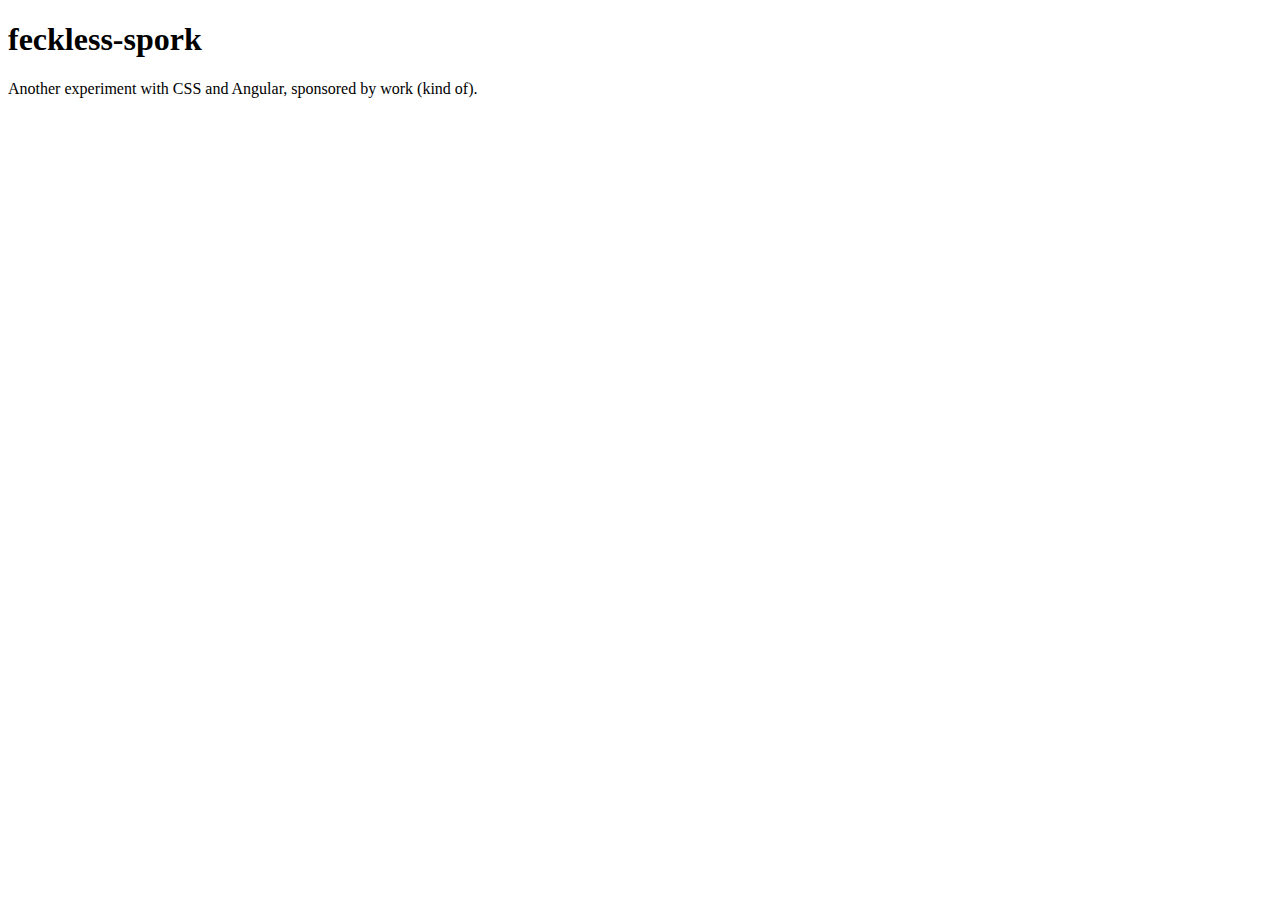
<file: README.html>
<!DOCTYPE html>
<html>
<head>
	<meta charset="utf-8"/>
</head>
<body>
<h1 id="feckless-spork">feckless-spork</h1>

<p>Another experiment with CSS and Angular, sponsored by work (kind of).</p>

</body>
</html>
</file>
